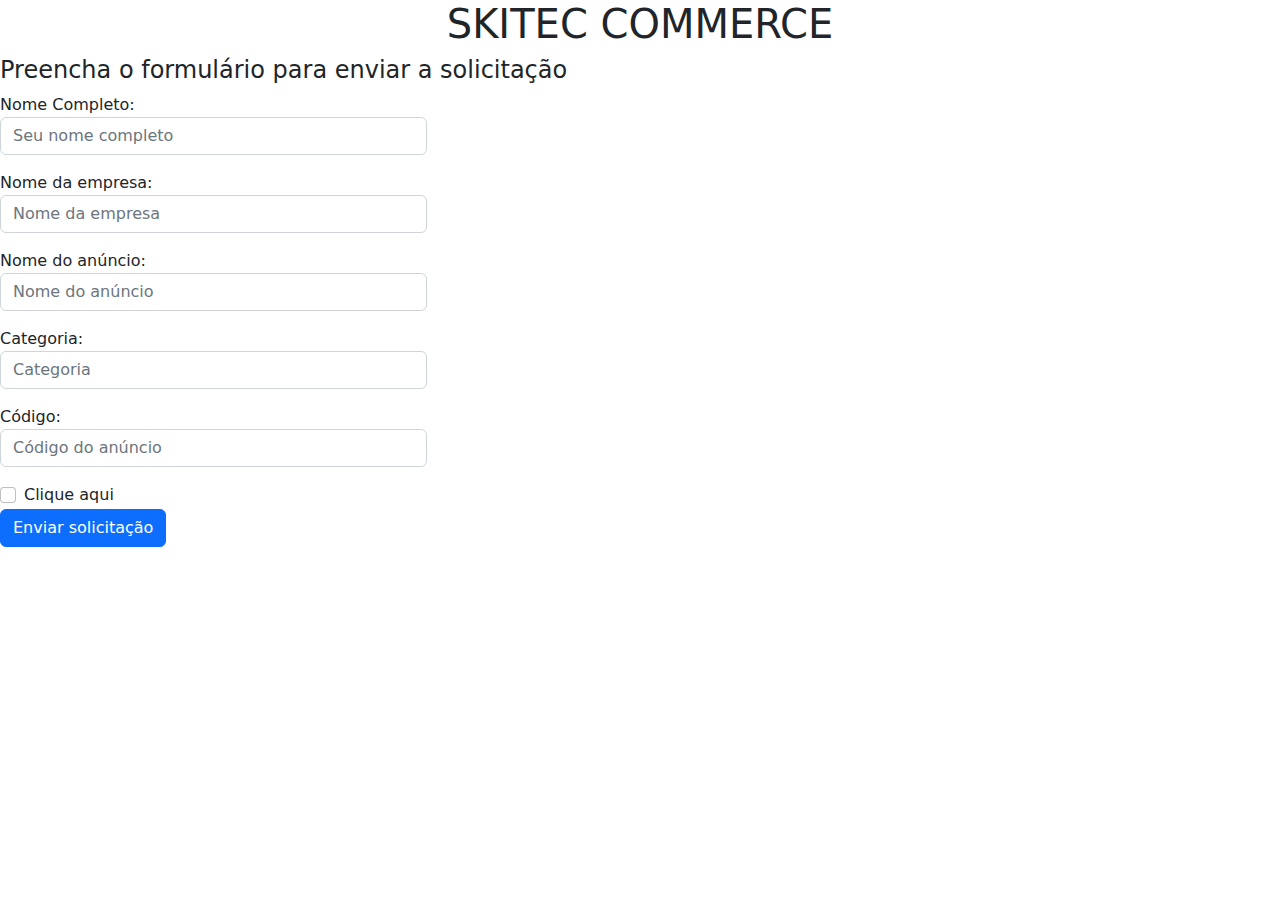
<file: AtividadeFlask/templates/comprar.html>
<!DOCTYPE html>
<html lang="pt-br">

<head>
    <link rel="stylesheet" href="../static/css/bootstrap.css">
    <link rel="stylesheet" href="https://stackpath.bootstrapcdn.com/bootstrap/4.1.3/css/bootstrap.min.css"
        integrity="sha384-MCw98/SFnGE8fJT3GXwEOngsV7Zt27NXFoaoApmYm81iuXoPkFOJwJ8ERdknLPMO" crossorigin="anonymous">
</head>

<body>

    <div style="text-align:center">
        <h1>SKITEC COMMERCE</h1>
    </div>

    <form class="formulario" action="/anuncio/realizar_compra" method='post'>
        <div class="page-header">
            <h4>Preencha o formulário para enviar a solicitação</h4>
        </div>

        <div class="col-md-4 mb-3">
            <label for="name">Nome Completo:</label>
            <input type="name" class="form-control" id="name" aria-describedby="name" placeholder="Seu nome completo">
        </div>

        <div class="col-md-4 mb-3">
            <label for="name">Nome da empresa:</label>
            <input type="name" class="form-control" id="name" aria-describedby="name" placeholder="Nome da empresa">
        </div>

        <div class="col-md-4 mb-3">
            <label for="name">Nome do anúncio:</label>
            <input type="name" class="form-control" id="name" aria-describedby="name" placeholder="Nome do anúncio">
        </div>

        <div class="col-md-4 mb-3">
            <label for="name">Categoria:</label>
            <input type="name" class="form-control" id="name" aria-describedby="name" placeholder="Categoria">
        </div>

        <div class="col-md-4 mb-3">
            <label for="int">Código:</label>
            <input type="int" class="form-control" id="int" aria-describedby="int" placeholder="Código do anúncio">
        </div>

        <div class="form-group form-check">
            <input type="checkbox" class="form-check-input" id="exampleCheck1">
            <label class="form-check-label" for="exampleCheck1">Clique aqui</label>
        </div>
        <button type="submit" class="btn btn-primary">Enviar solicitação</button>
    </form>

    <script src="https://code.jquery.com/jquery-3.3.1.slim.min.js"
        integrity="sha384-q8i/X+965DzO0rT7abK41JStQIAqVgRVzpbzo5smXKp4YfRvH+8abtTE1Pi6jizo"
        crossorigin="anonymous"></script>
    <script src="https://cdnjs.cloudflare.com/ajax/libs/popper.js/1.14.3/umd/popper.min.js"
        integrity="sha384-ZMP7rVo3mIykV+2+9J3UJ46jBk0WLaUAdn689aCwoqbBJiSnjAK/l8WvCWPIPm49"
        crossorigin="anonymous"></script>
    <script src="https://stackpath.bootstrapcdn.com/bootstrap/4.1.3/js/bootstrap.min.js"
        integrity="sha384-ChfqqxuZUCnJSK3+MXmPNIyE6ZbWh2IMqE241rYiqJxyMiZ6OW/JmZQ5stwEULTy"
        crossorigin="anonymous"></script>
</body>

</html>
</file>
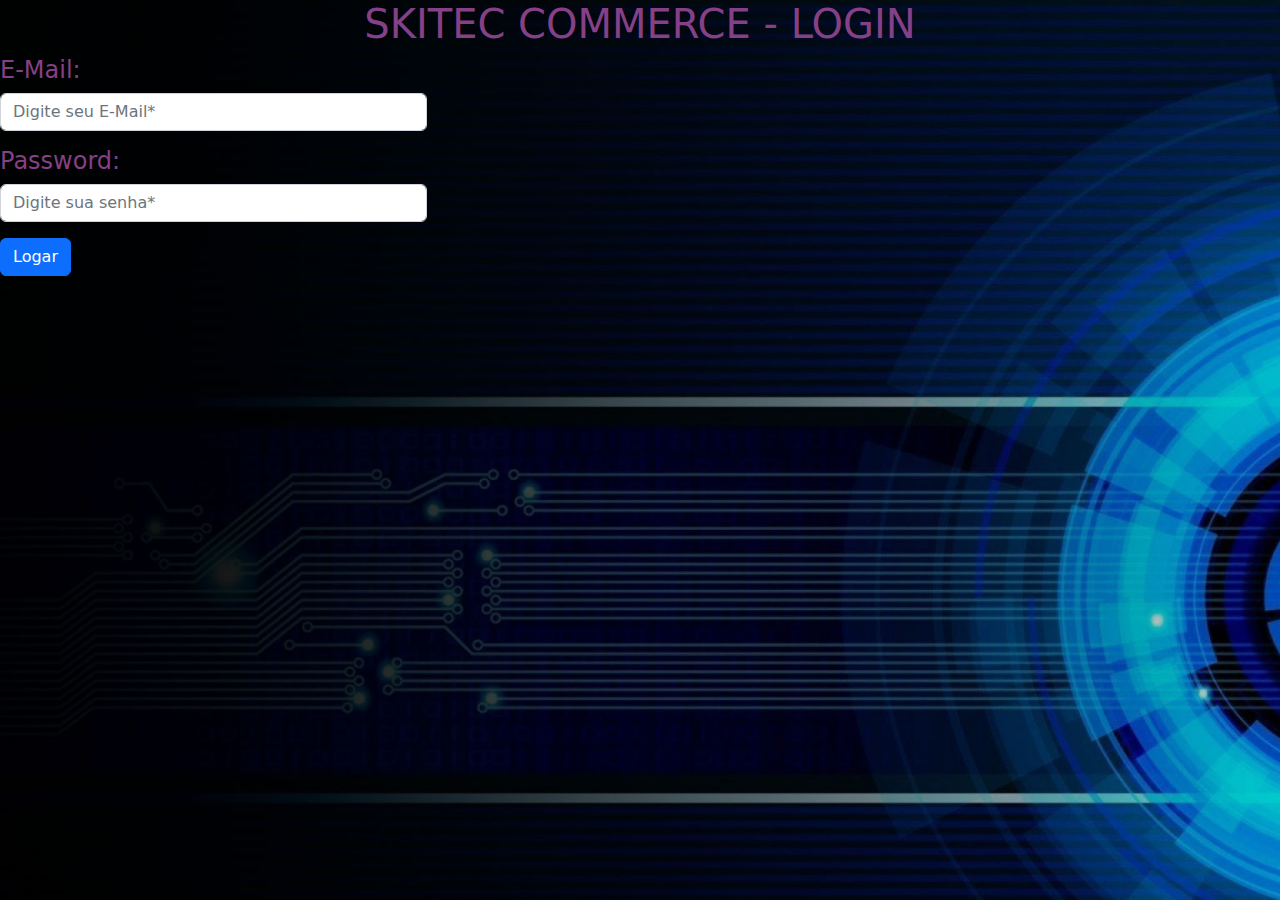
<file: AtividadeFlask/templates/login.html>
<!doctype html>
<html>

<head>
    <link rel="stylesheet" href="../static/css/bootstrap.css">
    <link rel="stylesheet" href="https://stackpath.bootstrapcdn.com/bootstrap/4.1.3/css/bootstrap.min.css"
        integrity="sha384-MCw98/SFnGE8fJT3GXwEOngsV7Zt27NXFoaoApmYm81iuXoPkFOJwJ8ERdknLPMO" crossorigin="anonymous">
    <link rel="stylesheet" href="../static/css/estilos.css">
    <title>SKITEC COMMERCE - Login</title>
</head>

<body class="fundo_site">

    <div style="text-align:center">
        <h1>
            <font color="#864086">SKITEC COMMERCE - LOGIN
        </h1>
        </font>
    </div>

    <form action="/login" method="post">
        <div class="col-md-4 mb-3">
            <label for="email">
                <h4>
                    <font color="#864086">E-Mail:</font>
                </h4>
            </label>
            <input type="email" class=form-control id="email" name="email" placeholder="Digite seu E-Mail*" required>
        </div>

        <div class="col-md-4 mb-3">
            <label for="passwd">
                <h4>
                    <font color="#864086">Password:</font>
                </h4>
            </label>
            <input type="password" class=form-control id="passwd" name="passwd" placeholder="Digite sua senha*"
                required>
        </div>

        <button type="submit" class="btn btn-primary">Logar</button>

    </form>
    <script src="https://code.jquery.com/jquery-3.3.1.slim.min.js"
        integrity="sha384-q8i/X+965DzO0rT7abK41JStQIAqVgRVzpbzo5smXKp4YfRvH+8abtTE1Pi6jizo"
        crossorigin="anonymous"></script>
    <script src="https://cdnjs.cloudflare.com/ajax/libs/popper.js/1.14.3/umd/popper.min.js"
        integrity="sha384-ZMP7rVo3mIykV+2+9J3UJ46jBk0WLaUAdn689aCwoqbBJiSnjAK/l8WvCWPIPm49"
        crossorigin="anonymous"></script>
    <script src="https://stackpath.bootstrapcdn.com/bootstrap/4.1.3/js/bootstrap.min.js"
        integrity="sha384-ChfqqxuZUCnJSK3+MXmPNIyE6ZbWh2IMqE241rYiqJxyMiZ6OW/JmZQ5stwEULTy"
        crossorigin="anonymous"></script>
</body>

</html>
</file>
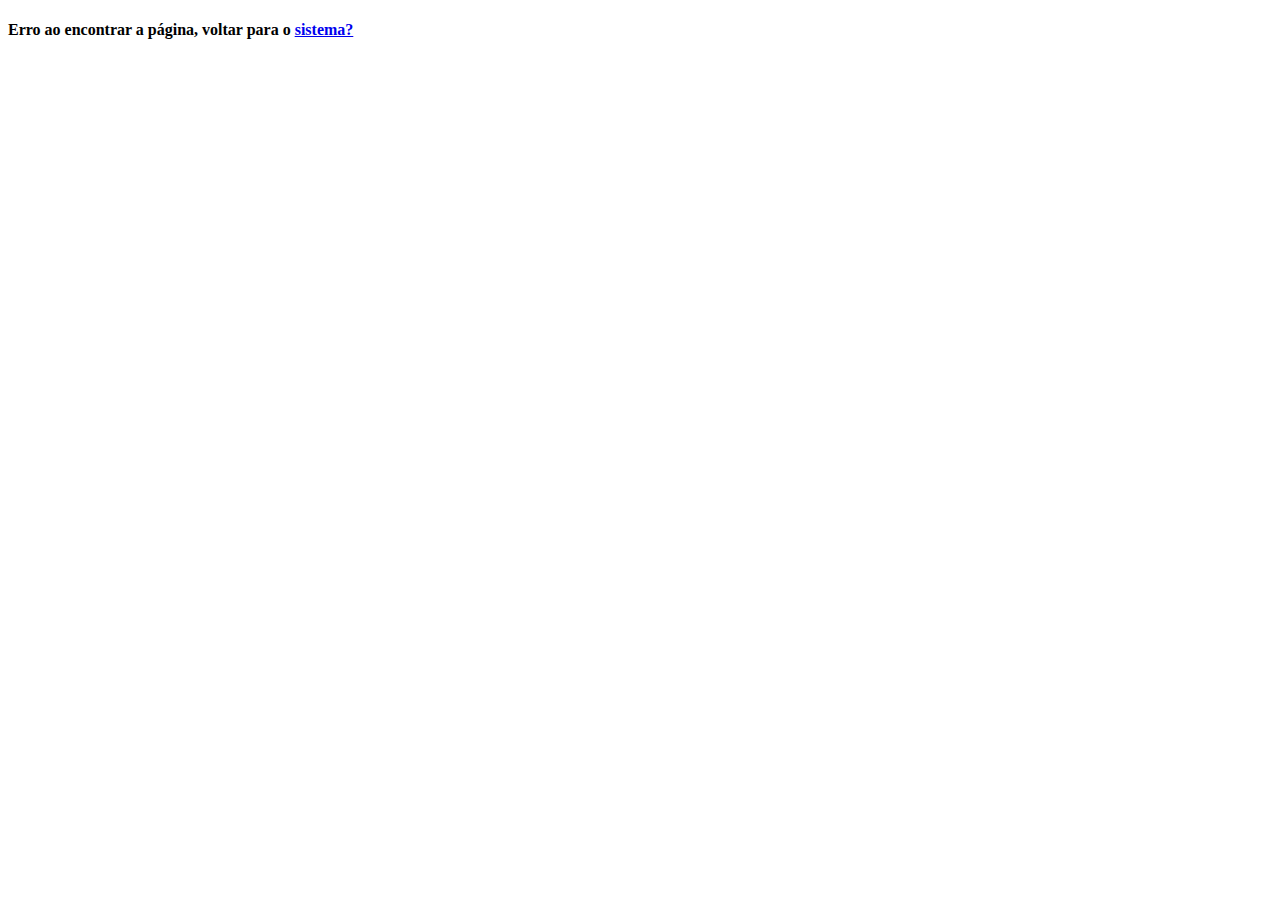
<file: AtividadeFlask/templates/pagina_erro.html>
<!doctype html>
<html>

<head>
    <title>SKITEC COMMERCE</title>
</head>

<body>
    <h4> Erro ao encontrar a página, voltar para o
        <a href={{url_for("index")}}>sistema?</a>
    </h4>
</body>

</html>
</file>
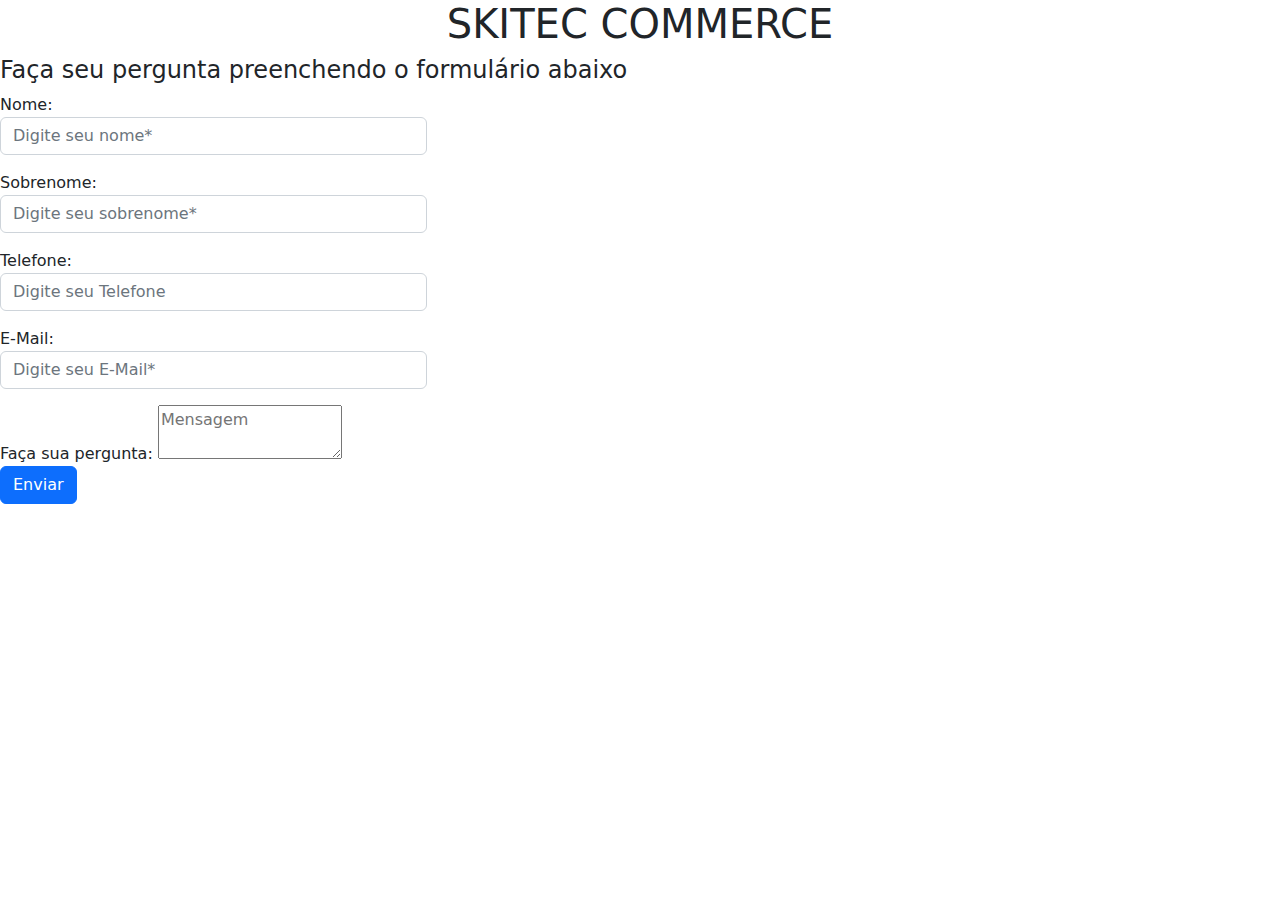
<file: AtividadeFlask/templates/perguntas.html>
<!DOCTYPE html>
<html lang="pt-br">

<head>
    <link rel="stylesheet" href="../static/css/bootstrap.css">
    <link rel="stylesheet" href="https://stackpath.bootstrapcdn.com/bootstrap/4.1.3/css/bootstrap.min.css"
        integrity="sha384-MCw98/SFnGE8fJT3GXwEOngsV7Zt27NXFoaoApmYm81iuXoPkFOJwJ8ERdknLPMO" crossorigin="anonymous">
</head>

<body>
    <div style="text-align:center">
        <h1>SKITEC COMMERCE</h1>
    </div>

    <form class="formulario" action="/perguntar/fazer_perguntas" method='post'>
        <div class="page-header">
            <h4>Faça seu pergunta preenchendo o formulário abaixo</h4>
        </div>

        <div class="col-md-4 mb-3">
            <label for="nome">Nome:</label>
            <input type="text" class=form-control id="nome" name="nome" placeholder="Digite seu nome*" required>
        </div>


        <div class="col-md-4 mb-3">
            <label for="sobrenome">Sobrenome:</label>
            <input type="text" class=form-control id="sobrenome" name="sobrenome" placeholder="Digite seu sobrenome*"
                required>
        </div>


        <div class="col-md-4 mb-3">
            <label for="telefone">Telefone:</label>
            <input type="text" class=form-control id="telefone" name="telefone" placeholder="Digite seu Telefone">
        </div>


        <div class="col-md-4 mb-3">
            <label for="email">E-Mail:</label>
            <input type="email" class=form-control id="email" name="email" placeholder="Digite seu E-Mail*" required>
        </div>


        <div class="field">
            <label for="mensagem">Faça sua pergunta:</label>
            <textarea name="mensagem" id="mensagem" placeholder="Mensagem"></textarea>
        </div>


        <button type="submit" class="btn btn-primary">Enviar</button>

    </form>
    <script src="https://code.jquery.com/jquery-3.3.1.slim.min.js"
        integrity="sha384-q8i/X+965DzO0rT7abK41JStQIAqVgRVzpbzo5smXKp4YfRvH+8abtTE1Pi6jizo"
        crossorigin="anonymous"></script>
    <script src="https://cdnjs.cloudflare.com/ajax/libs/popper.js/1.14.3/umd/popper.min.js"
        integrity="sha384-ZMP7rVo3mIykV+2+9J3UJ46jBk0WLaUAdn689aCwoqbBJiSnjAK/l8WvCWPIPm49"
        crossorigin="anonymous"></script>
    <script src="https://stackpath.bootstrapcdn.com/bootstrap/4.1.3/js/bootstrap.min.js"
        integrity="sha384-ChfqqxuZUCnJSK3+MXmPNIyE6ZbWh2IMqE241rYiqJxyMiZ6OW/JmZQ5stwEULTy"
        crossorigin="anonymous"></script>
</body>
</form>

</html>
</file>
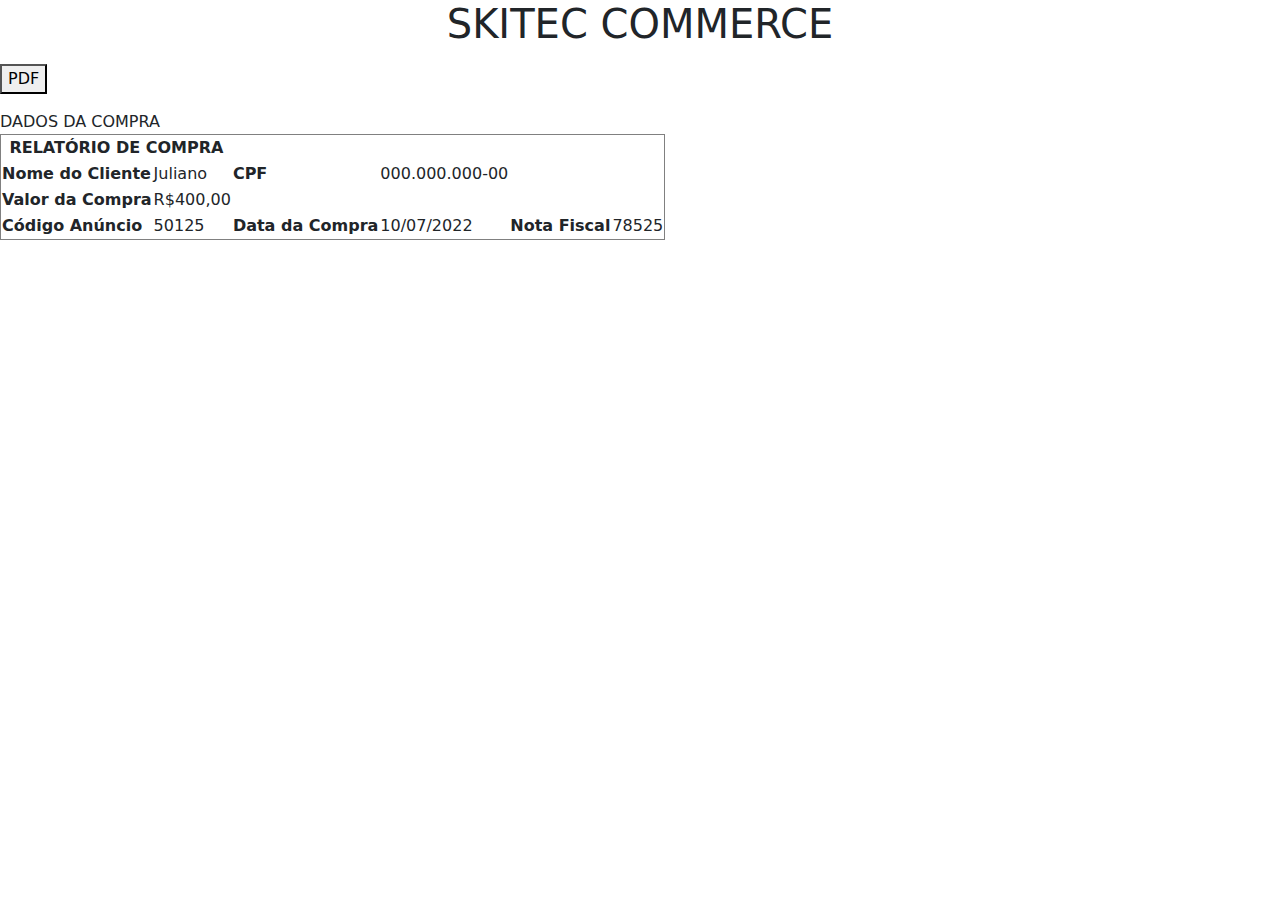
<file: AtividadeFlask/templates/relatorios.html>
<!DOCTYPE html>
<html>

<head>
    <link rel="stylesheet" href="../static/css/bootstrap.css">
    <link rel="stylesheet" href="https://stackpath.bootstrapcdn.com/bootstrap/4.1.3/css/bootstrap.min.css"
        integrity="sha384-MCw98/SFnGE8fJT3GXwEOngsV7Zt27NXFoaoApmYm81iuXoPkFOJwJ8ERdknLPMO" crossorigin="anonymous">
</head>

<body>

    <div style="text-align:center">
        <h1>SKITEC COMMERCE</h1>
    </div>

    <p></p>
    <button onclick="printHTML();">PDF</button>
    <p></p>

    <div id='header1'>DADOS DA COMPRA</div>

    <table id="table-content" border="1">
        <tr>
            <td colspan="2" style="text-align: center; font-weight: bolder">RELATÓRIO DE COMPRA</td>
        </tr>
        <tr>
            <td><b>Nome do Cliente</b></td>
            <td>Juliano</td>

            <td><b>CPF</b></td>
            <td>000.000.000-00</td>
        </tr>
        <tr>
            <td><b>Valor da Compra</b></td>
            <td>R$400,00</td>
        </tr>
        <tr>
            <td><b>Código Anúncio</b></td>
            <td>50125</td>

            <td><b>Data da Compra</b></td>
            <td>10/07/2022</td>

            <td><b>Nota Fiscal</b></td>
            <td>78525</td>
        </tr>
    </table>

    <script src="https://code.jquery.com/jquery-3.3.1.slim.min.js"
        integrity="sha384-q8i/X+965DzO0rT7abK41JStQIAqVgRVzpbzo5smXKp4YfRvH+8abtTE1Pi6jizo"
        crossorigin="anonymous"></script>
    <script src="https://cdnjs.cloudflare.com/ajax/libs/popper.js/1.14.3/umd/popper.min.js"
        integrity="sha384-ZMP7rVo3mIykV+2+9J3UJ46jBk0WLaUAdn689aCwoqbBJiSnjAK/l8WvCWPIPm49"
        crossorigin="anonymous"></script>
    <script src="https://stackpath.bootstrapcdn.com/bootstrap/4.1.3/js/bootstrap.min.js"
        integrity="sha384-ChfqqxuZUCnJSK3+MXmPNIyE6ZbWh2IMqE241rYiqJxyMiZ6OW/JmZQ5stwEULTy"
        crossorigin="anonymous"></script>
</body>

</html>
</file>
<file: AtividadeFlask/static/css/estilos.css>
body,
html {
    height: 100%;
}

.fundo_site {
    background-image: url(../img/img1.jpg);
    height: 100%;
    background-position: center;
    background-repeat: no-repeat;
    background-size: cover;
}
</file>
